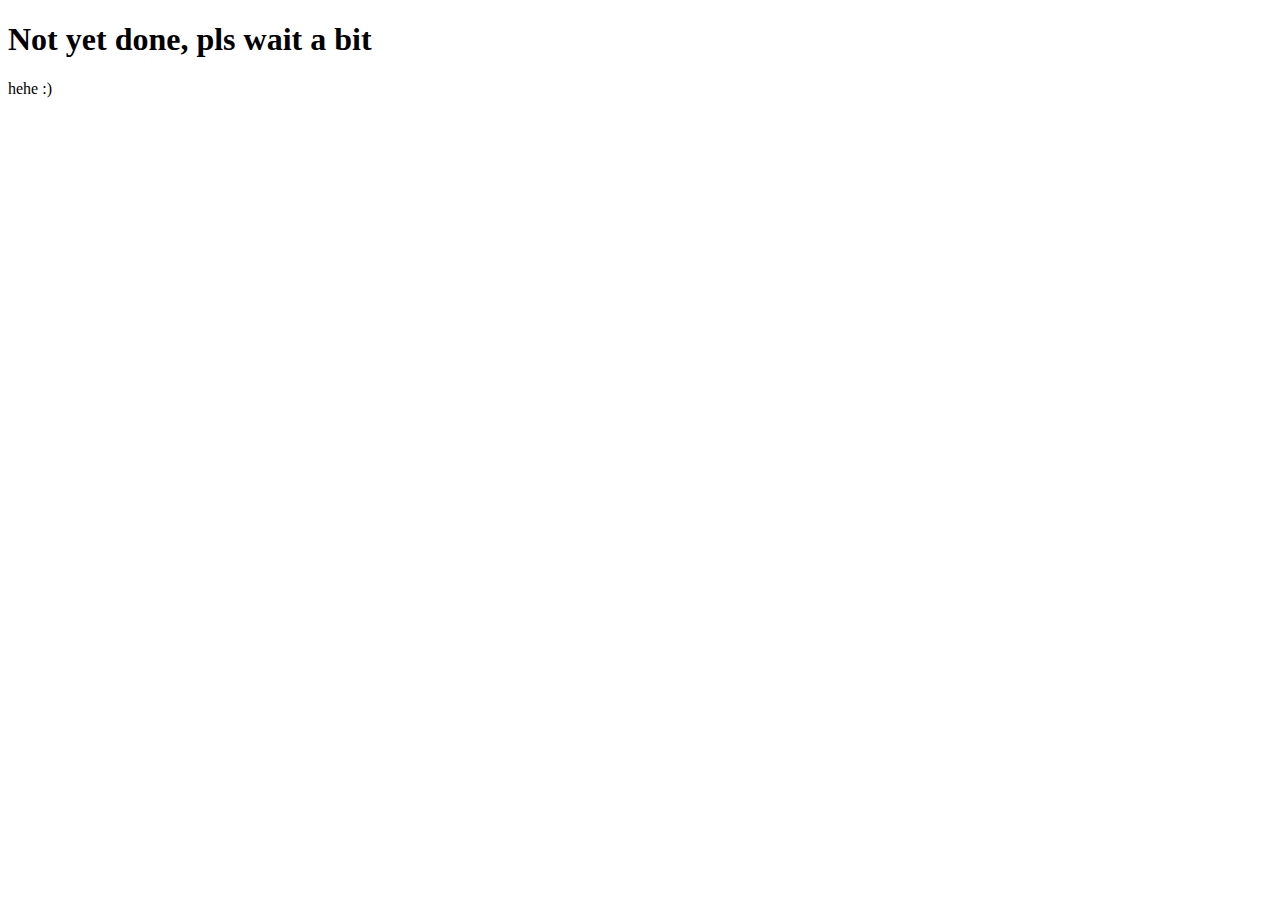
<file: Index.html>
<!DOCTYPE html>
<html>
    <head>
        <title>Cameron Erdman in a page</title>
    </head>

    <body>
        <h1>
            Not yet done, pls wait a bit
        </h1>
        <p>hehe :)</p>
    </body>
</html>
</file>
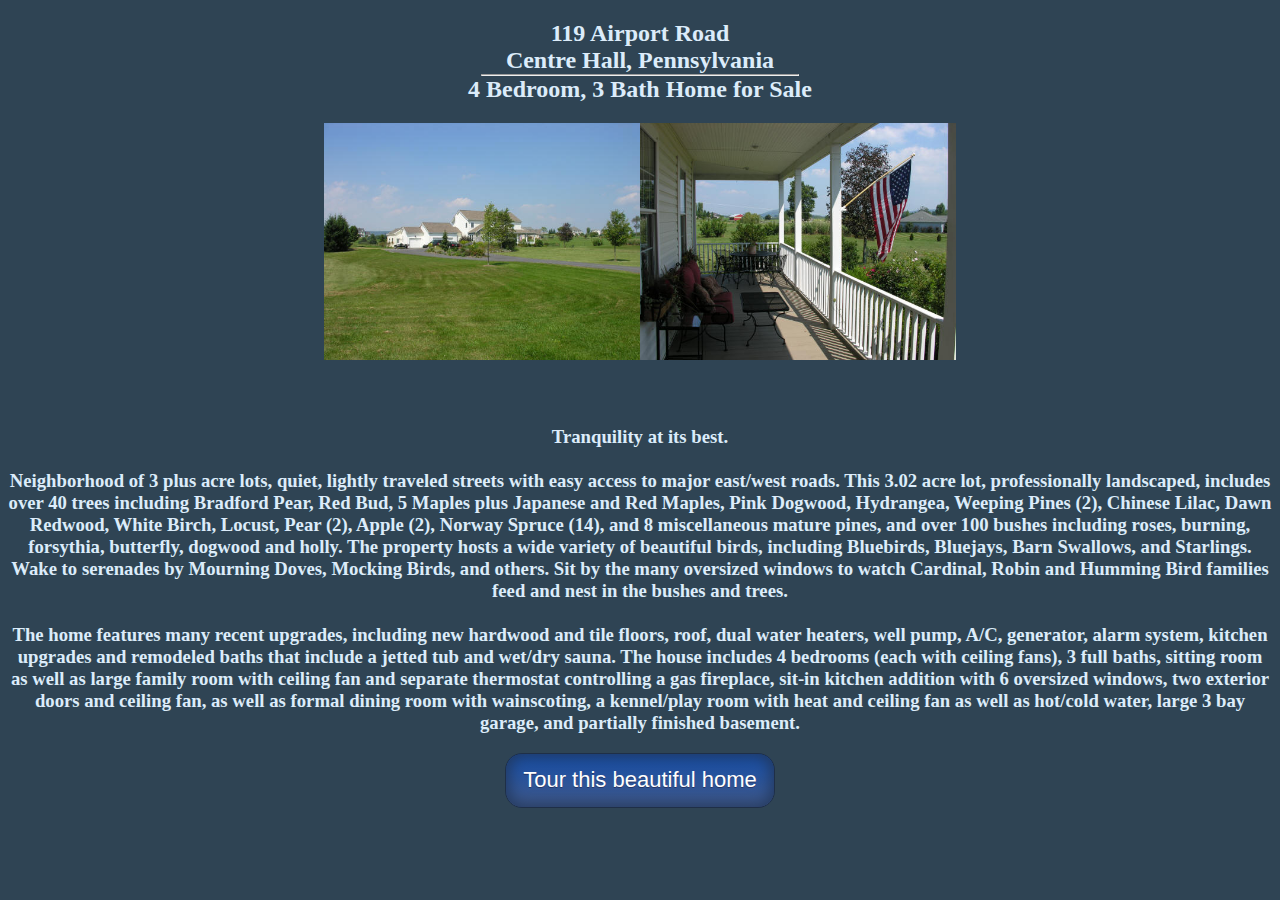
<file: index.html>
<!DOCTYPE html>

<html>
    <head>
        <title>119 Airport Rd</title>
        <meta name = "description" content="Website to sell the house 119 Airport Road in Centre Hall Pennsylvania">
        <meta name="keywords" content="119 Airport Road, house for sale, centre hall, Pennsylvania, home for sale, Erdman, Cameron, Cmerdman, State college, cheap, Mike, Donna, sale, home, house, 119, airport, road, rd, for sale by owners, nice, pretty, nature, land">
        <meta name="author" content="Cameron Erdman">
        <link rel="stylesheet" href="styles.css">
        <link rel="prefetch" as="iamge" href="pictures/1. Exterior/DSCN1688.JPG" type="iamge/JPG" crossorigin="anonymous"/>
        <script src="scripts.js"></script>
    </head>

    <body id = "body">
        <div id = "coverTop">
            <h2>
                119 Airport Road<br/>Centre Hall, Pennsylvania<hr id = "thick"/> 4 Bedroom, 3 Bath Home for Sale
            </h2>
        </div>

            <div id = "imgs">
                <img id = "cover1" src = "pictures/cover1.PNG.jpg" alt = "cover1">
                <img id = "cover2" src = "pictures/cover2.PNG.jpg" alt = "cover2">
            </div>

            <div id = "coverBottom">
                <h3 id = "coverBody">
                    <br/><br/><br/>
                    Tranquility at its best. <br/><br/>Neighborhood of 3 plus acre lots, quiet, lightly traveled streets with easy access to major east/west roads. This 3.02 acre lot, professionally landscaped, includes over 40 trees including Bradford Pear, Red Bud, 5 Maples plus Japanese and Red Maples, Pink Dogwood, Hydrangea, Weeping Pines (2), Chinese Lilac, Dawn Redwood, White Birch, Locust, Pear (2), Apple (2), Norway Spruce (14), and 8 miscellaneous mature pines, and over 100 bushes including roses, burning, forsythia, butterfly, dogwood and holly. The property hosts a wide variety of beautiful birds, including Bluebirds, Bluejays, Barn Swallows, and Starlings. Wake to serenades by Mourning Doves, Mocking Birds, and others. Sit by the many oversized windows to watch Cardinal, Robin and Humming Bird families feed and nest in the bushes and trees.
                    <br/><br/>
                    The home features many recent upgrades, including new hardwood and tile floors, roof, dual water heaters, well pump, A/C, generator, alarm system, kitchen upgrades and remodeled baths that include a jetted tub and wet/dry sauna. The house includes 4 bedrooms (each with ceiling fans), 3 full baths, sitting room as well as large family room with ceiling fan and separate thermostat controlling a gas fireplace, sit-in kitchen addition with 6 oversized windows, two exterior doors and ceiling fan, as well as formal dining room with wainscoting, a kennel/play room with heat and ceiling fan as well as hot/cold water, large 3 bay garage, and partially finished basement.
                </h3>
            </div>
            <div id = coverFooter>
                <button type="button" id="mainButton" onclick= "document.location.href=this.getAttribute('href');" href="home">Tour this beautiful home</button>   
            </div>
        </body>




</html>
</file>
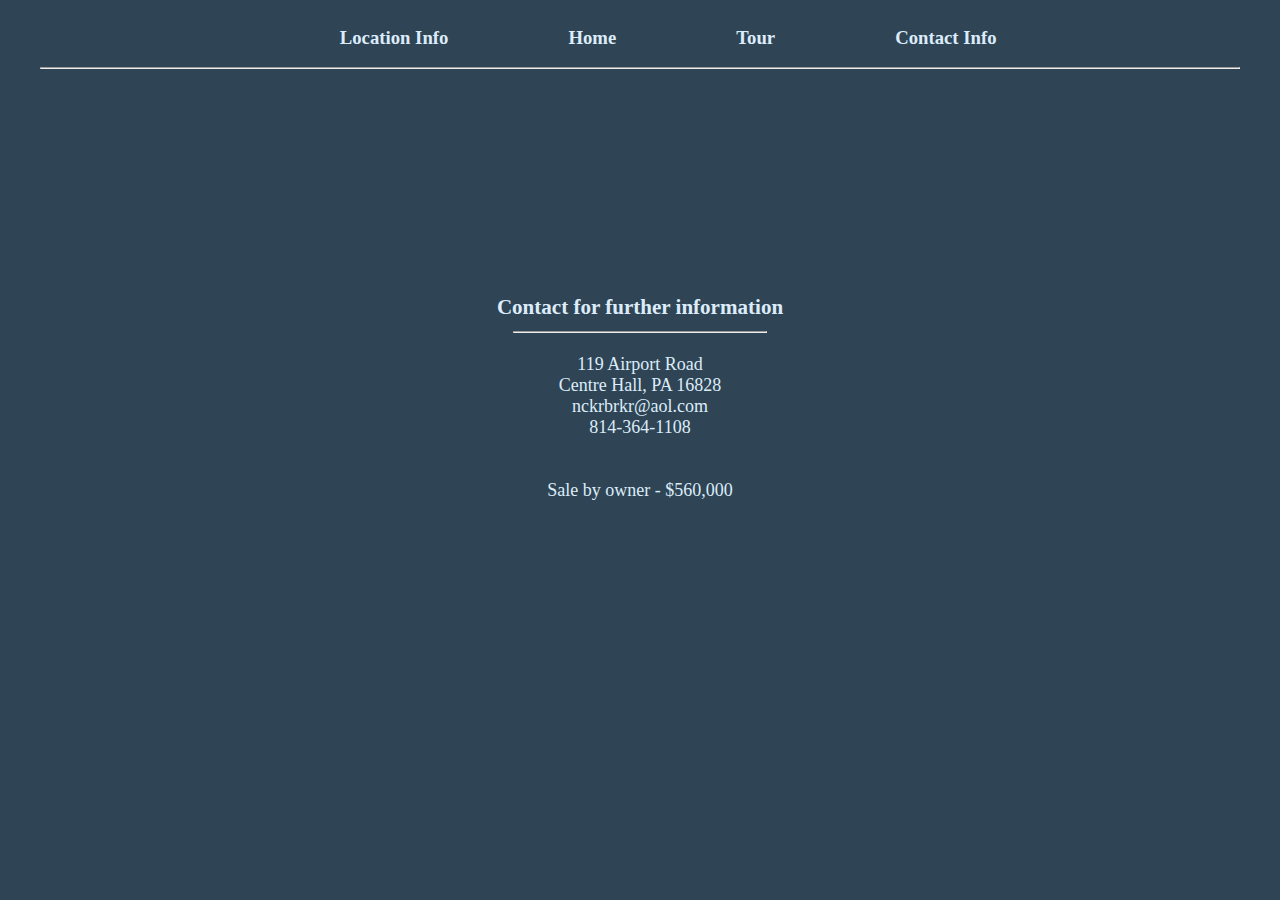
<file: contact.html>
<!DOCTYPE html>
<!--to open, "ctrl + shift + b"-->

<html>
    <head>
        <title>119 Airport Rd</title>
        <meta name = "description" content="Website to sell the house 119 Airport Road in Centre Hall Pennsylvania">
        <meta name="keywords" content="119 Airport Road, house for sale, centre hall, Pennsylvania, home for sale, Erdman, Cameron, Cmerdman, State college, cheap, Mike, Donna, sale, home, house, 119, airport, road, rd, for sale by owners, nice, pretty, nature, land">
        <meta name="author" content="Cameron Erdman">
        <link rel="stylesheet" href="styles.css">
        <script src="scripts.js"></script>
    </head>

    <body id = "body">
        <div id = "container">
        <div id = "header">
            <a id = "location" href="location"><h3>Location Info</h3></a>
            <a id = "home" href="index"><h3>Home</h3></a>
            <a id = "tour" href="home"><h3> Tour </h3></a>
            <a id = "contact" href="contact"><h3>Contact Info</h3></a>
            <hr id="newLine"/> 
        </div id = "header">

        <div id="contactInfo">
            <br><br><br><br><br>
            <h3>Contact for further information <hr width="20%"></h3>
            119 Airport Road <br>
            Centre Hall, PA 16828 <br>
            nckrbrkr@aol.com <br>
            814-364-1108 <br>
    <br><br>
            Sale by owner - $560,000
        </div>


        </div id= "container">
    </body id = "body">
</html>
</file>
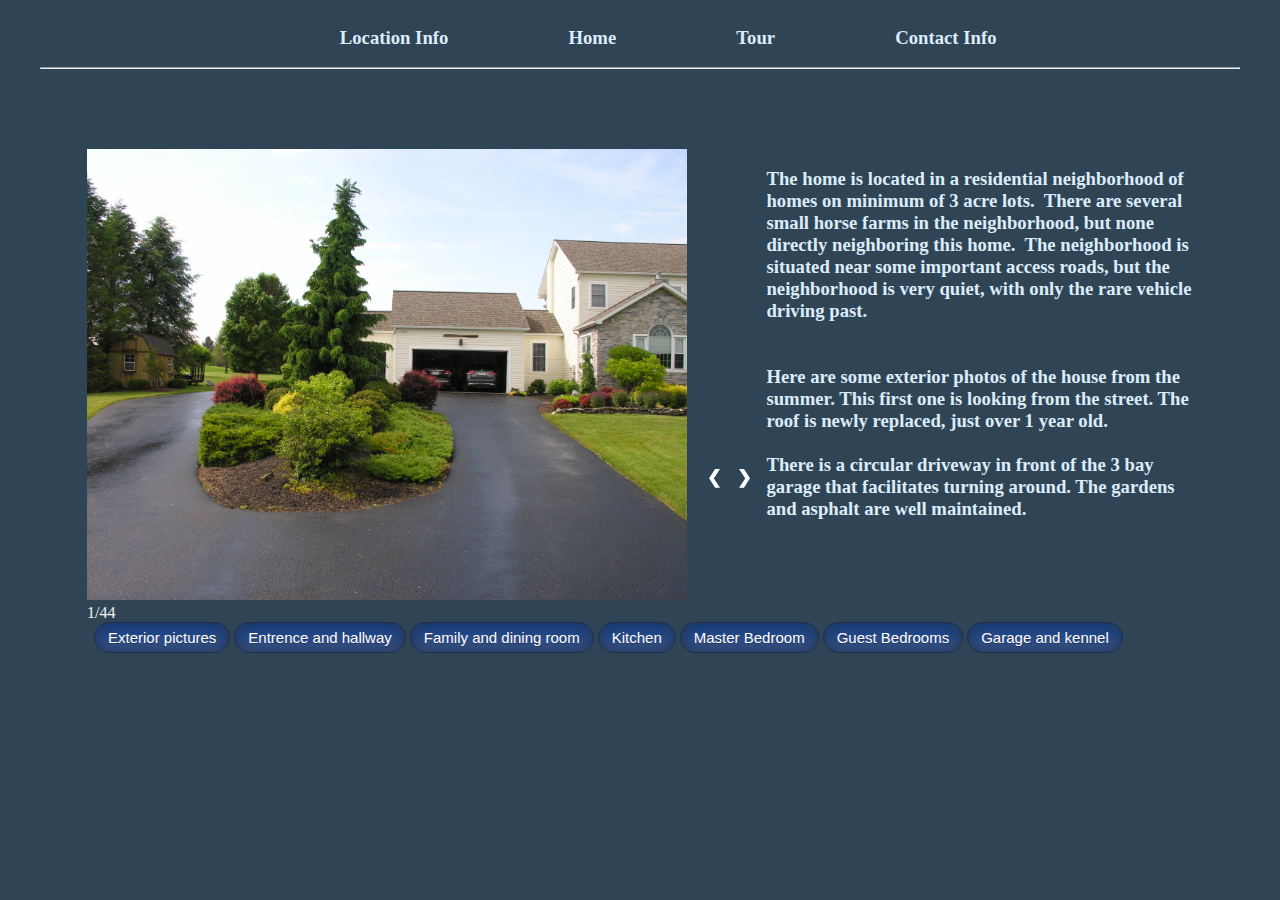
<file: home.html>
<!DOCTYPE html>
<!--to open, "ctrl + shift + b"-->

<html>
    <head>
        <title>119 Airport Rd</title>
        <meta name = "description" content="Website to sell the house 119 Airport Road in Centre Hall Pennsylvania">
        <meta name="keywords" content="119 Airport Road, house for sale, centre hall, Pennsylvania, home for sale, Erdman, Cameron, Cmerdman, State college, cheap, Mike, Donna, sale, home, house, 119, airport, road, rd, for sale by owners, nice, pretty, nature, land">
        <meta name="author" content="Cameron Erdman">
        <link rel="stylesheet" href="styles.css">
        <script src="scripts.js"></script>
    </head>

    <body id = "body" onload="showSlides(1);">
        <div id = "container">
        <div id = "header">
            <a id = "location" href="location"><h3>Location Info</h3></a>
            <a id = "home" href="index"><h3>Home</h3></a>
            <a id = "tour" href="home"><h3> Tour </h3></a>
            <a id = "contact" href="contact"><h3>Contact Info</h3></a>
            <hr id="newLine"/> 
        </div>


<!--Slideshow-->

        <div id = "slideshow">
            <br/><br/><br/><br/>
            <div class = "slides">
                <div class = "pictures">
                    <img src="pictures/1. Exterior/1.JPG" alt="Exterior 1">
                    <div class = "index">1/44</div>
                </div>
                <div class = info>
                    <h3>The home is located in a residential neighborhood of homes on minimum of 3 acre lots.  There are several small horse farms in the neighborhood, but none directly neighboring this home.  The neighborhood is situated near some important access roads, but
                        the neighborhood is very quiet, with only the rare vehicle driving past.
                    </br></br><br>
                    Here are some exterior photos of the house from the summer.  This first one is looking from the street.  The roof is newly replaced, just over 1 year old.
                    <br><br>
                    There is a circular driveway in front of the 3 bay garage that facilitates turning around.  The gardens and asphalt are well maintained.
                    </h3>
                </div>
            </div>

            <div class = "slides">
                <div class = "pictures">
                    <img src="pictures/1. Exterior/2.JPG" alt="Exterior 2">
                    <div class = "index">2/44</div>
                </div>
                <div class = info>
                    <h3>The exterior is vinyl siding with a stone face on the family room, and a nice garden along the sidewalk, front and sides of the house.</h3>
                </div>
            </div>

            <div class = "slides">
                <div class = "pictures">
                    <img src="pictures/1. Exterior/3.JPG" alt="Exterior 2">
                    <div class = "index">3/44</div>
                </div>
                <div class = info>
                    <h3>The front door opens to a wide wrap-around porch, made of Trex with remote controlled ceiling fans.</h3>
                </div>
            </div>

            <div class = "slides">
                <div class = "pictures">
                    <img src="pictures/1. Exterior/4.jpg" alt="Exterior 2">
                    <div class = "index">4/44</div>
                </div>
                <div class = info>
                    <h3>  There are beautiful views of the surrounding mountains.</h3>
                </div>
            </div>

            <div class = "slides">
                <div class = "pictures">
                    <img src="pictures/1. Exterior/5.JPG" alt="Exterior 2">
                    <div class = "index">5/44</div>
                </div>
                <div class = info>
                    <h3>The rear yard is fenced.  The overall property measures just over 3 acres.</h3>
                </div>
            </div>

            <div class = "slides">
                <div class = "pictures">
                    <img src="pictures/1. Exterior/6.JPG" alt="Exterior 2">
                    <div class = "index">6/44</div>
                </div>
                <div class = info>
                    <h3>The large rear deck is Trex as well, and is surrounded by Burning Bushes for privacy.</h3>
                </div>
            </div>

            <div class = "slides">
                <div class = "pictures">
                    <img src="pictures/1. Exterior/7.JPG" alt="Exterior 2">
                    <div class = "index">7/44</div>
                </div>
                <div class = info>
                    <h3>There are mature trees at many locations on the property including some just off the rear porch.
                        <br><br>There is also a new backup generator that operates important electrical loads if street power is lost in a storm.
                    </h3>
                </div>
            </div>

            <div class = "slides">
                <div class = "pictures">
                    <img src="pictures/1. Exterior/8.JPG" alt="Exterior 2">
                    <div class = "index">8/44</div>
                </div>
                <div class = info>
                    <h3>The dog kennel has 6 separate interior kennels (roughly 15 square feet each) with exits to individual runs (about 80 square feet each)
                        <br> Just to the right of the kennel, outside the fence line, are two pear trees and two apple trees.
                    </h3>
                </div>
            </div>


            <div class = "slides">
                <div class = "pictures">
                    <img src="pictures/3. foyer and stairs/1.jpg" alt="Exterior 2">
                    <div class = "index">9/44</div>
                </div>
                <div class = info>
                    <h3>Coming in the front door is the foyer. All of the floors on the first floor are oak, as is the stairway, banister, and rails.</h3>
                </div>
            </div>

            <div class = "slides">
                <div class = "pictures">
                    <img src="pictures/3. foyer and stairs/2.JPG" alt="Exterior 2">
                    <div class = "index">10/44</div>
                </div>
                <div class = info>
                    <h3>Walking from the foyer you come to a hallway. The kithcen is on your right with the dining and family rooms on your left.</h3>
                </div>
            </div>

            <div class = "slides">
                <div class = "pictures">
                    <img src="pictures/2. first floor/1.jpg" alt="Exterior 2">
                    <div class = "index">11/44</div>
                </div>
                <div class = info>
                    <h3>Here you can see the hallway containing first the pantry on the right followed by the dining room on your right and family room  on the left, the room at the end holds the washer and dryer. 
                        <br><br>The door you see at the end of the hallway leads to the garage.</h3>
                </div>
            </div>

            <div class = "slides">
                <div class = "pictures">
                    <img src="pictures/2. first floor/2.jpg" alt="Exterior 2">
                    <div class = "index">12/44</div>
                </div>
                <div class = info>
                    <h3>Here is the dining room, consisting of wainscot detailed walls and windows overlooking the backyard from three perspectives.</h3>
                </div>
            </div>
            <div class = "slides">
                <div class = "pictures">
                    <img src="pictures/2. first floor/3.JPG" alt="Exterior 1">
                    <div class = "index">13/44</div>
                </div>
                <div class = info>
                    <h3>Directly across from the dining room is the family room and downstairs full bathroom.
                    </h3>
                </div>
            </div>

            <div class = "slides">
                <div class = "pictures">
                    <img src="pictures/2. first floor/4.JPG" alt="Exterior 2">
                    <div class = "index">14/44</div>
                </div>
                <div class = info>
                    <h3>The family room has French doors matching those from the kitchen to the living room, allowing for the family room to be heated or cooled independent of the rest of the house.
                        <br><br>The propane fireplace has a thermostat control.            </h3>
                </div>
            </div>

            <div class = "slides">
                <div class = "pictures">
                    <img src="pictures/2. first floor/5.JPG" alt="Exterior 2">
                    <div class = "index">15/44</div>
                </div>
                <div class = info>
                    <h3>Part of the family room has a vaulted ceiling and dramatic windows overlooking the front and west view of the mountains.</h3>
                </div>
            </div>

            <div class = "slides">
                <div class = "pictures">
                    <img src="pictures/2. first floor/6.jpg" alt="Exterior 2">
                    <div class = "index">16/44</div>
                </div>
                <div class = info>
                    <h3>The family room also has plenty of floor space for couches and chairs.</h3>
                </div>
            </div>

            <div class = "slides">
                <div class = "pictures">
                    <img src="pictures/2. first floor/8.jpg" alt="Exterior 2">
                    <div class = "index">17/44</div>
                </div>
                <div class = info>
                    <h3>This bathroom is on the first floor, next to the family room (which can be used as an overflow bedroom for visitors).  
                        <br><br>
                        The bathroom has a vanity and sink, a shower, tile floor and an ergonomic toilet.</h3>
                </div>
            </div>

            <div class = "slides">
                <div class = "pictures">
                    <img src="pictures/2. first floor/9.JPG" alt="Exterior 2">
                    <div class = "index">18/44</div>
                </div>
                <div class = info>
                    <h3>Down the hallway past the dining room is the mud room. <br><br>On the left is the laundry room, with a washer and dryer side-by-side, and a wash tub next to the washer. There is also plenty of room for storage or hampers.</h3>
                </div>
            </div>

            <div class = "slides">
                <div class = "pictures">
                    <img src="pictures/2. first floor/10.JPG" alt="Exterior 2">
                    <div class = "index">19/44</div>
                </div>
                <div class = info>
                    <h3>At the other end of the hallway is the kitchen.
                        <br><br>
                        The kitchen is a large open plan with granite counter tops, a center island, stainless steel appliances (Kitchen Aide), including 
                        the propane cooktop, dishwasher, refrigerator/freezer, oven, and combined microwave/oven. <br><br> The hood above the stovetop and sinks are stainless steel as well.</h3>
                </div>
            </div>

            <div class = "slides">
                <div class = "pictures">
                    <img src="pictures/2. first floor/11.JPG" alt="Exterior 2">
                    <div class = "index">20/44</div>
                </div>
                <div class = info>
                    <h3>The 5 burner propane stovetop features plenty of adjacent counter space and a fume hood.</h3>
                </div>
            </div>

            <div class = "slides">
                <div class = "pictures">
                    <img src="pictures/2. first floor/12.JPG" alt="Exterior 2">
                    <div class = "index">21/44</div>
                </div>
                <div class = info>
                    <h3>There is plenty of cabinet space above and around the sink and dishwasher for plates, bowls, and appliances.</h3>
                </div>
            </div>

            <div class = "slides">
                <div class = "pictures">
                    <img src="pictures/2. first floor/13.JPG" alt="Exterior 1">
                    <div class = "index">22/44</div>
                </div>
                <div class = info>
                    <h3>The oven and microwave oven are convienently next to another sink and more cabinet space.
                    </h3>
                </div>
            </div>

            <div class = "slides">
                <div class = "pictures">
                    <img src="pictures/2. first floor/14.JPG" alt="Exterior 2">
                    <div class = "index">23/44</div>
                </div>
                <div class = info>
                    <h3>
                        There is a large eating area with 6 tall windows, and a door to the back deck and one to the wrap-around side porch.</h3>
                </div>
            </div>

            <div class = "slides">
                <div class = "pictures">
                    <img src="pictures/2. first floor/15.JPG" alt="Exterior 2">
                    <div class = "index">24/44</div>
                </div>
                <div class = info>
                    <h3>The kitchen gets plenty of natural light in the day and offers nice lighting in the evening.</h3>
                </div>
            </div>

            <div class = "slides">
                <div class = "pictures">
                    <img src="pictures/2. first floor/16.JPG" alt="Exterior 2">
                    <div class = "index">25/44</div>
                </div>
                <div class = info>
                    <h3>The French door to the living room(right) is shown next to the exterior door(left) to the side wrap-around porch.</h3>
                </div>
            </div>

            <div class = "slides">
                <div class = "pictures">
                    <img src="pictures/2. first floor/17.JPG" alt="Exterior 2">
                    <div class = "index">26/44</div>
                </div>
                <div class = info>
                    <h3>
                        The living room as viewed from the entry hallway.<br><br>
                        It has double windows to the side of the house, and two windows to the front, all overlooking the wrap-around porch and the neighboring mountains.
                        <br><br>The French doors on the left lead to the kitchen.</h3>
                </div>
            </div>

            <div class = "slides">
                <div class = "pictures">
                    <img src="pictures/3. foyer and stairs/later 1.JPG" alt="Exterior 2">
                    <div class = "index">27/44</div>
                </div>
                <div class = info>
                    <h3>Leaving the living room the stairs lead to the 4 bedrooms.</h3>
                </div>
            </div>

            <div class = "slides">
                <div class = "pictures">
                    <img src="pictures/3. foyer and stairs/later 3.JPG" alt="Exterior 2">
                    <div class = "index">28/44</div>
                </div>
                <div class = info>
                    <h3>The stairs are confortably carpeted and have stable wood railings.</h3>
                </div>
            </div>

            <div class = "slides">
                <div class = "pictures">
                    <img src="pictures/3. foyer and stairs/later 4.JPG" alt="Exterior 2">
                    <div class = "index">29/44</div>
                </div>
                <div class = info>
                    <h3>The stairs open to a U shaped landing, with a built-in bookcase and window seat overlooking the front yard.
                        <br><br>The doors on the right lead to the master bedroom.</h3>
                </div>
            </div>

            <div class = "slides">
                <div class = "pictures">
                    <img src="pictures/4. Bedroom and bath/1.JPG" alt="Exterior 2">
                    <div class = "index">30/44</div>
                </div>
                <div class = info>
                    <h3>The double doors open inwards to an expansive master bedroom and full bathroom.</h3>
                </div>
            </div>

            <div class = "slides">
                <div class = "pictures">
                    <img src="pictures/4. Bedroom and bath/2.jpg" alt="Exterior 2">
                    <div class = "index">31/44</div>
                </div>
                <div class = info>
                    <h3>The king sized master bed has closet space directly to the right of the door and three windows offering views of the surrounding area.</h3>
                </div>
            </div>

            <div class = "slides">
                <div class = "pictures">
                    <img src="pictures/4. Bedroom and bath/3.jpg" alt="Exterior 2">
                    <div class = "index">32/44</div>
                </div>
                <div class = info>
                    <h3>There is an abundance of floor and wall space for furniture and artwork.</h3>
                </div>
            </div>

            <div class = "slides">
                <div class = "pictures">
                    <img src="pictures/4. Bedroom and bath/4.JPG" alt="Exterior 1">
                    <div class = "index">33/44</div>
                </div>
                <div class = info>
                    <h3>The master bathroom was renovated recently and has a double sink vanity, a jetted-heated tub, a cedar lined steam sauna, a glass enclosed tiled shower, tile floor and an ergonomic toilet.
                    </h3>
                </div>
            </div>

            <div class = "slides">
                <div class = "pictures">
                    <img src="pictures/4. Bedroom and bath/5.JPG" alt="Exterior 2">
                    <div class = "index">34/44</div>
                </div>
                <div class = info>
                    <h3>The shower and bath get plenty of lighting and hot water from dual hot water heaters.</h3>
                </div>
            </div>

            <div class = "slides">
                <div class = "pictures">
                    <img src="pictures/4. Bedroom and bath/6.JPG" alt="Exterior 2">
                    <div class = "index">35/44</div>
                </div>
                <div class = info>
                    <h3>The cedar lined sauna offers specific temperature control and a glass door.</h3>
                </div>
            </div>

            <div class = "slides">
                <div class = "pictures">
                    <img src="pictures/4. Bedroom and bath/7.jpg" alt="Exterior 2">
                    <div class = "index">36/44</div>
                </div>
                <div class = info>
                    <h3>There is sitting room for two and a sauna stove with protective lining.</h3>
                </div>
            </div>

            <div class = "slides">
                <div class = "pictures">
                    <img src="pictures/4. Bedroom and bath/9.JPG" alt="Exterior 2">
                    <div class = "index">37/44</div>
                </div>
                <div class = info>
                    <h3>This second bedroom has a walk-in closet and a double window showing the front yard.</h3>
                </div>
            </div>

            <div class = "slides">
                <div class = "pictures">
                    <img src="pictures/4. Bedroom and bath/10.JPG" alt="Exterior 2">
                    <div class = "index">38/44</div>
                </div>
                <div class = info>
                    <h3>This third bedroom also has a walk-in closet and windows showing two sides of the property.</h3>
                </div>
            </div>

            <div class = "slides">
                <div class = "pictures">
                    <img src="pictures/4. Bedroom and bath/11.JPG" alt="Exterior 2">
                    <div class = "index">39/44</div>
                </div>
                <div class = info>
                    <h3>The second upstairs bath is used mainly for the three other bedrooms.
                        <br><br>It has a single sink vanity, glass door shower, ergonomic toilet, tile floor, and linen closet.
                        It has easy access from all the bedrooms. The fourth bedroom is next to the bathroom and can easily be used as a home office.
                    </h3>
                </div>
            </div>

            <div class = "slides">
                <div class = "pictures">
                    <img src="pictures/5. garage and kennel/1.JPG" alt="Exterior 2">
                    <div class = "index">40/44</div>
                </div>
                <div class = info>
                    <h3>The door from the house to the garage opens to an oversized 3 bay garage.</h3>
                </div>
            </div>

            <div class = "slides">
                <div class = "pictures">
                    <img src="pictures/5. garage and kennel/2.JPG" alt="Exterior 2">
                    <div class = "index">41/44</div>
                </div>
                <div class = info>
                    <h3> The garage is insulated, wall-boarded, and painted, with remote garage door openers for each door.
                       <br> There is an entrance to the basement (near right) from the garage and an entrance to the kennel (far right).</h3>
                </div>
            </div>

            <div class = "slides">
                <div class = "pictures">
                    <img src="pictures/5. garage and kennel/3.JPG" alt="Exterior 1">
                    <div class = "index">42/44</div>
                </div>
                <div class = info>
                    <h3>The garage has a double door section with the door to the house and stairs to the basement at the right rear. Seen here is the double door section.
                    </h3>
                </div>
            </div>

            <div class = "slides">
                <div class = "pictures">
                    <img src="pictures/5. garage and kennel/kennel.JPG" alt="Exterior 2">
                    <div class = "index">43/44</div>
                </div>
                <div class = info>
                    <h3>The kennel is accessed from a door to the driveway, a door to the garage, and a back door to the yard.</h3>
                </div>
            </div>

            <div class = "slides">
                <div class = "pictures">
                    <img src="pictures/5. garage and kennel/kennel2.JPG" alt="Exterior 2">
                    <div class = "index">44/44</div>
                </div>
                <div class = info>
                    <h3>Each of the 6 individual kennels (approx. 15 square feet each) has a separate fenced run (approx. 80 square feet), with individual gates to the back yard.
                    </h3>
                </div>
            </div>        

            

            <a class="prev" onclick="plusSlides(-1)">&#10094;</a>
            <a class="next" onclick="plusSlides(1)">&#10095;</a>
            

        </div>

<!--end of slideshow-->

        <div id = "footer">
            <button type="button" class="buttons" onclick="goTo(1)">Exterior pictures</button>
            <button type="button" class="buttons" onclick="goTo(9)">Entrence and hallway</button>
            <button type="button" class="buttons" onclick="goTo(11)">Family and dining room</button>
            <button type="button" class="buttons" onclick="goTo(19)">Kitchen</button>
            <button type="button" class="buttons" onclick="goTo(31)">Master Bedroom</button>
            <button type="button" class="buttons" onclick="goTo(37)">Guest Bedrooms</button>
            <button type="button" class="buttons" onclick="goTo(41)">Garage and kennel</button>
        </div>
        </div>
    </body>
</html>
</file>
<file: styles.css>
img{
    width: 95%;
    height: auto;
}
a{
    text-decoration: none;
    color: rgb(220, 236, 250);
}
#body{
    background-color: #2f4454;
}
#container{
    width: 100%;
    height: 100%;
}
#header{
    text-align: center;
    color: rgb(220, 236, 250);
    width: 95%;
    height: 10%;
    margin-left: auto;
    margin-right: auto;
}
#location{
    float: left;
    margin-left: 25%;
    margin-right: 10%;
}
#home{
    float: left;
}
    
#contact{
    float: left;
    margin-left: 10%;
}
#tour{
    float: left;
    margin-left: 10%;
}

#newLine{
    clear: both;
}
#slideshow{
    text-align: left;
    color: rgb(220, 236, 250);
    width: 100%;
    height: 80%;
    margin-left: auto;
    margin-right: auto;    
}
.pictures{
    text-align: center;
    color: rgb(220, 236, 250);
    width: 50%;
    height: 80%;
    margin-left: 5%;
    float: left;
}
.info{
    text-align: left;
    color: rgb(220, 236, 250);
    width: 35%;
    height: 80%;
    margin-right: 5%;
    margin-left: 5%;
    padding-bottom: 50px;
    float: right;
}

.slides {
    display: none;
  }

.prev{
    cursor: pointer;
    float: left;
    position: fixed;
    top: 50%;
    left: 54%;
    padding: 16px;
    color: white;
    font-weight: bold;
    font-size: 18px;
    transition: 0.6s ease;
    border-radius: 0 3px 3px 0;
}

.next{
    cursor: pointer;
    float: left;
    position: fixed;
    top: 50%;
    right: 40%;
    padding: 16px;
    color: white;
    font-weight: bold;
    font-size: 18px;
    transition: 0.6s ease;
    border-radius: 0 3px 3px 0;
}

.prev:hover, .next:hover{
    background-color: rgba(0,0,0,0.8);
  }

.index {
    color: #f2f2f2;
    padding-left: 2.5%;
    text-align: left;
  }
#footer{
    text-align: center;
    color: rgb(220, 236, 250);
    width: 95%;
    height: 10%;
    clear: both;
}
.buttons {
    box-shadow:inset 0px 0px 15px 3px #23395e;
	background:linear-gradient(to bottom, #11428f 5%, #415989 100%);
	background-color:#11428f;
	border-radius:17px;
	border:1px solid #1f2f47;
	display:inline-block;
	cursor:pointer;
	color:#ffffff;
	font-family:Arial;
	font-size:15px;
	padding:6px 13px;
	text-decoration:none;
	text-shadow:0px 1px 0px #263666;
}
.buttons:active{
    position:relative;
	top:1px;
}
.buttons:hover{
	background:linear-gradient(to bottom, #415989 5%, #11428f 100%);
	background-color:#415989;
  }

#contactInfo{
    color:rgb(220, 236, 250);
    text-align: center;
    margin-top: 100px;
    font-size: large;
}


#maps{
    width: 800px;
    height: 600px;
    margin-left: auto;
    margin-right: auto;
}

#nearby{
    text-align: center;
    color: rgb(220, 236, 250);
}

#bestPlaces{
    text-decoration: underline;
}

#coverTop{
    text-align: center;
    color:rgb(220, 236, 250);
}
#thick{
    width: 25%;
    margin-top: 0%;
    margin-bottom: 0%;
}
#imgs{
    width: 50%;
    margin-left: 25%;
    height: auto;
}
#cover1{
    width: 50%;
    float: left;
}
#cover2{
    width: 50%;
    float: left;
}
#coverBody{
    clear:both;
    text-align: center;
    color:rgb(220, 236, 250);
}
#coverFooter{
    text-align: center;
}

#mainButton{
    box-shadow:inset 0px 0px 15px 3px #23395e;
	background:linear-gradient(to bottom, #174fa8 5%, #415989 100%);
	background-color:#174897;
	border-radius:17px;
	border:1px solid #1f2f47;
	display:inline-block;
	cursor:pointer;
	color:#ffffff;
	font-family:Arial;
	font-size:15px;
	padding:6px 13px;
	text-decoration:none;
    text-shadow:0px 1px 0px #263666;
    width: 270px;
    height: 55px;
    font-size: 22px;

}

#mainButton:active{
    position:relative;
	top:1px;
}
#mainButton:hover{
	background:linear-gradient(to bottom, #415989 5%, #11428f 100%);
	background-color:#415989;
  }

/*
some nice colors : #2E151B
                   #DA7B93
                   #376E6f
                   #1C3334

*/
</file>
